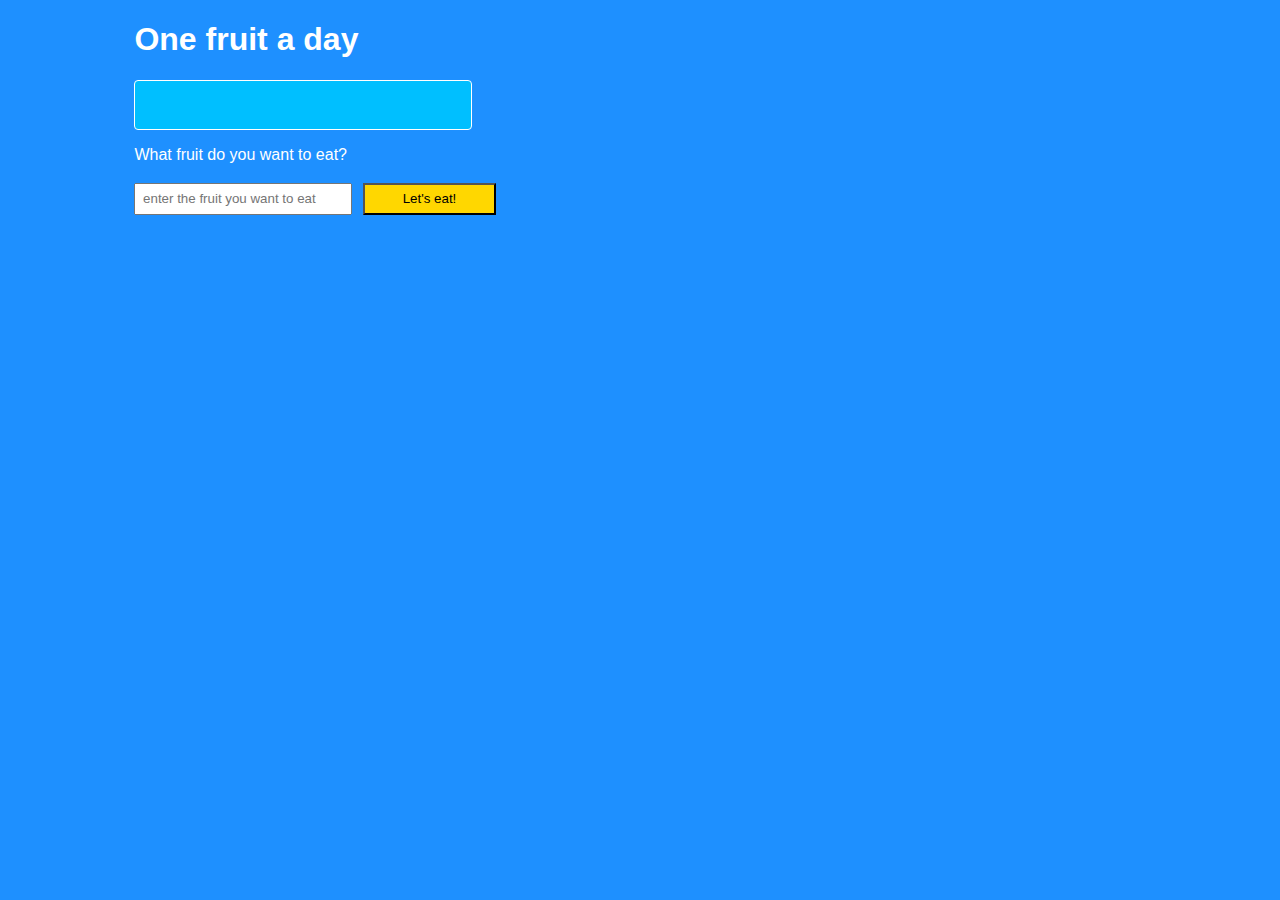
<file: index.html>
<!DOCTYPE html>
<html>

<head>
	<meta charset="utf-8">
	<meta name="viewport" content="width=device-width">
	<title>One fruit a day</title>
	<link rel="stylesheet" href="style.css">
</head>

<body>
	<div class="container">
		<h1>One fruit a day</h1>
		<div class="message"></div>
		<div class="msg">
			What fruit do you want to eat?
		</div>
		<input type="text" class="fruitName" placeholder="enter the fruit you want to eat">


		<input type="button" value="Let's eat!" class="letsEat">

	</div>
</body>
<script src="one-fruit.js"></script>
<script src="one-fruit.dom.js"></script>

</html>
</file>
<file: style.css>
body {
	font-family: arial;
	color: white;
	background-color: dodgerblue;
  }

.container {
	margin: auto;
	width: 80%;
}
  
  input[type="text"] {
	width: 15em;
	padding: 0.5em;
  }
  
  input[type="button"] {
	margin: 0.5em;
	width: 10em;
	padding: 0.5em;
	background-color: gold;
  }
  
  .msg {
	margin-bottom: 0.75em;
  }
  
  .message {
	padding: 0.5em;
	border: 1px solid;
	height: 2em;
	width: 20em;
	background-color: deepskyblue;
	color: white;
	margin-bottom: 1em;
	border-radius: 0.25em;
  }
</file>
